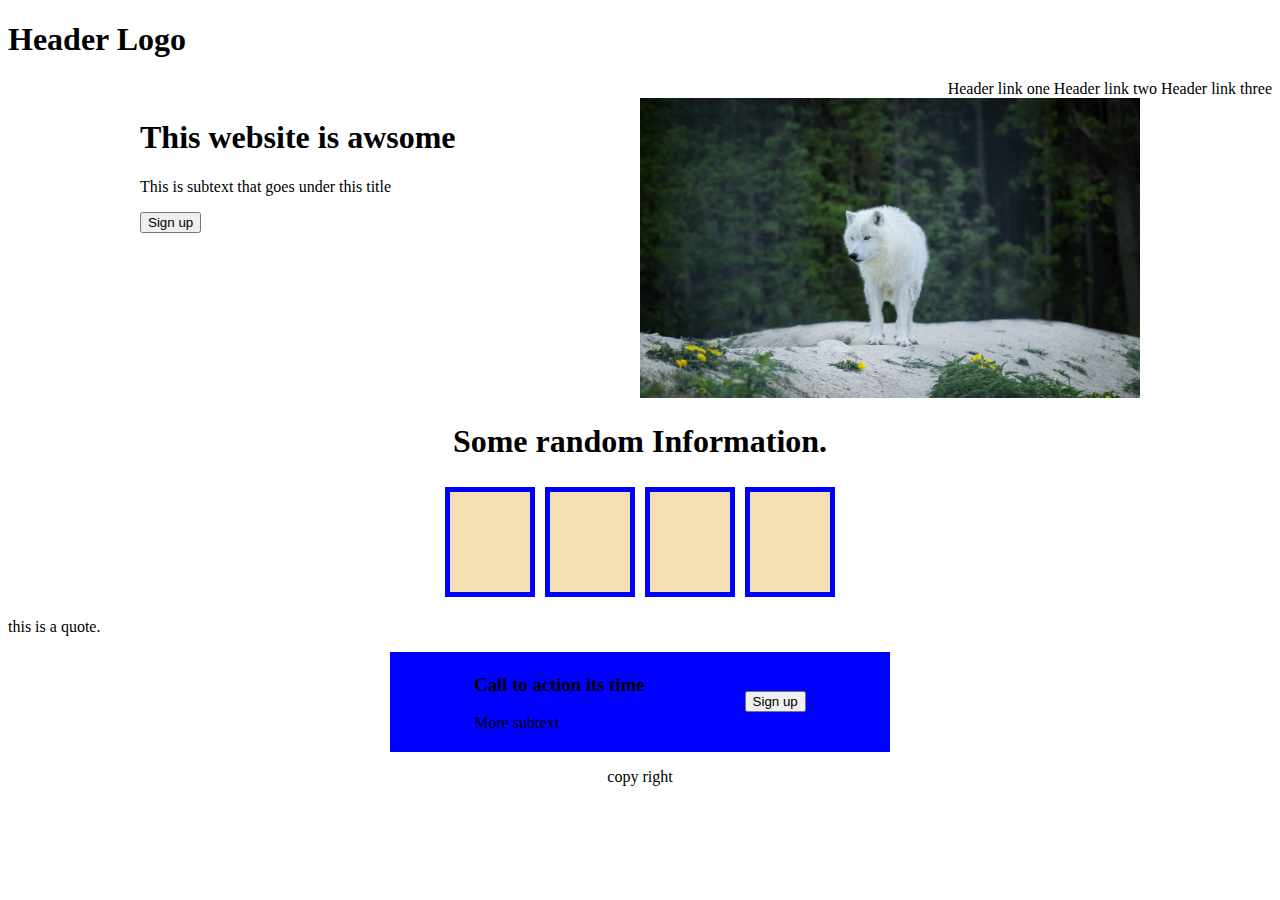
<file: index.html>
<!DOCTYPE html>
<html lang="en">
<head>
    <meta charset="UTF-8">
    <meta name="viewport" content="width=device-width, initial-scale=1.0">
    <link rel="stylesheet" href="style.css">
    <title>Document</title>
</head>
<body>
    <div>
        <h1>Header Logo</h1>
    </div>
    <div>
        <nav>
            <ul>
                <li>Header link one</li>
                <li>Header link two</li>
                <li>Header link three</li>
            </ul>    
        </nav>
    </div>
    <div class="awsome">
        <div class="awsome_one">
            <h1>This website is awsome</h1>
            <p>This is subtext that goes under this title</p>
            <button class="upper_button">Sign up</button>
        </div>
        <div>
            <img src="images/Wolf.jpg" width="500px" height="300px">
        </div>
    </div>
    <div>
        <h1 id="center_text">Some random Information.</h1>
    </div>
    <div id="main_container">
        <div id="main_box"></div>
        <div id="main_box"></div>
        <div id="main_box"></div>
        <div id="main_box"></div>
    </div>
    <div class="grey">
        <p>this is a quote.</p>
    </div>
    <div class="white_box" background-color="white">
        <div class="call_action">
            <div>
                <h3>Call to action its time</h3>
                <p>More subtext</p>
            </div>
            <div class="last_sign">
                <button>Sign up</button>
            </div>
        </div>
    </div>
    <div id="center_text" class="blue">
        <p>copy right</p>
    </div>
</body>
</html>
</file>
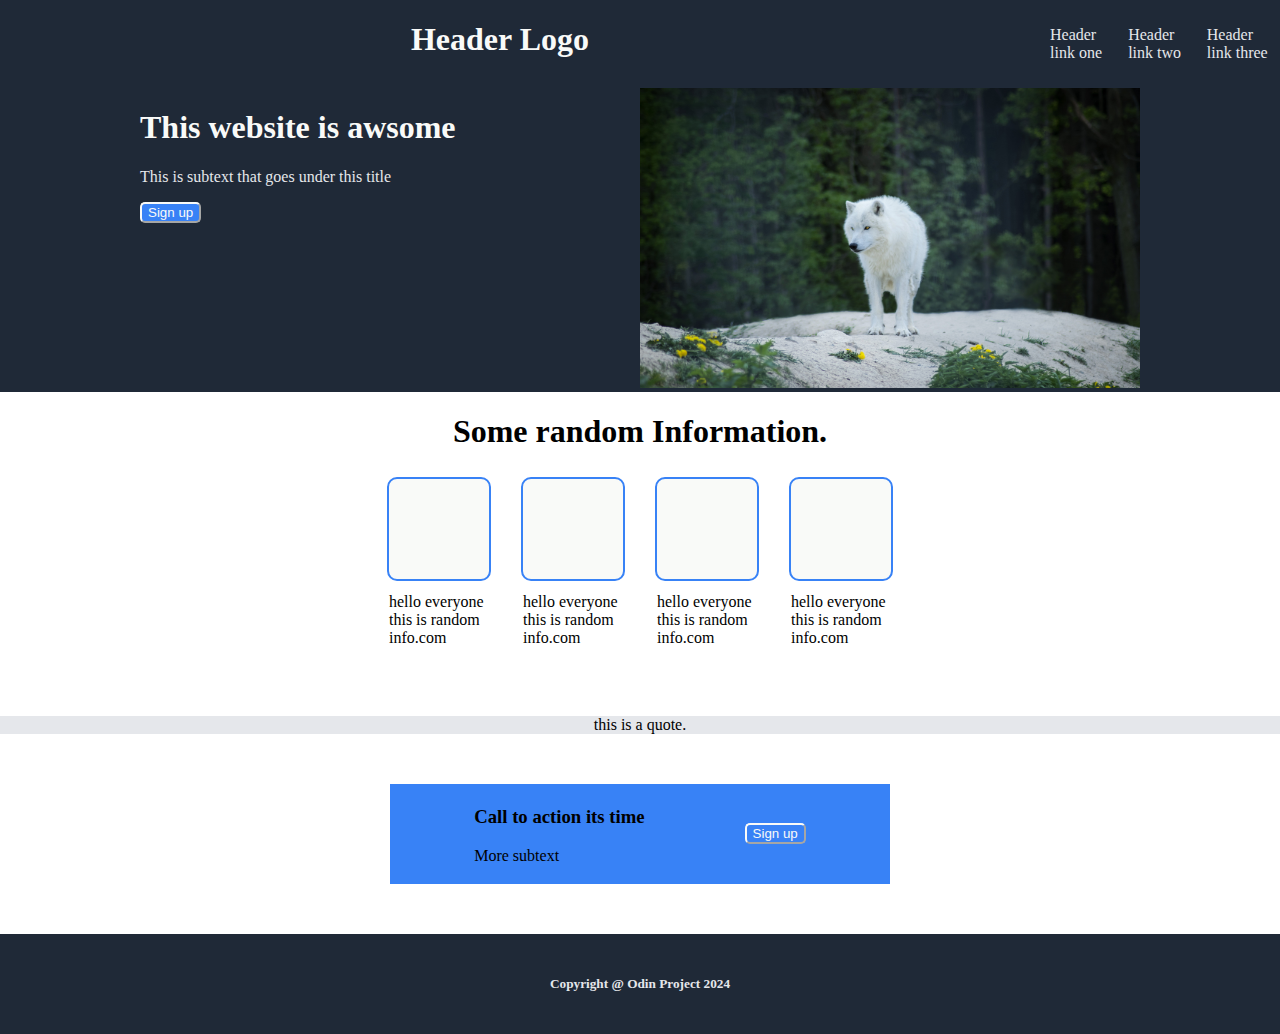
<file: Landing-Page/index.html>
<!DOCTYPE html>
<html lang="en">
<head>
    <meta charset="UTF-8">
    <meta name="viewport" content="width=device-width, initial-scale=1.0">
    <link rel="stylesheet" href="style.css">
    <title>Document</title>
</head>
<body>
<div class="mainhead">
    <div>
        <h1 class="firsthead">Header Logo</h1>
    </div>
    <div class="sechead">
    
            <ul>
                <li>Header link one</li>
                <li>Header link two</li>
                <li>Header link three</li>
            </ul>    
    
    </div>
</div>
    <div class="awsome">
        <div class="awsome_one">
            <h1 class="awsometext">This website is awsome</h1>
            <p class="awsomesub">This is subtext that goes under this title</p>
            <button class="upper_button">Sign up</button>
        </div>
        <div>
            <img src="images/Wolf.jpg" width="500px" height="300px">
        </div>
    </div>
    <div>
        <h1 id="center_text">Some random Information.</h1>
    </div>
    <div id="main_container">
        <div id="main_box"></div>
        <div id="main_box"></div>
        <div id="main_box"></div>
        <div id="main_box"></div>
    </div>
    <div id="main_info">
        <div id="info_box">hello everyone this is random info.com</div>
        <div id="info_box">hello everyone this is random info.com</div>
        <div id="info_box">hello everyone this is random info.com</div>
        <div id="info_box">hello everyone this is random info.com</div>
    </div>
    <div class="grey">
        <p>this is a quote.</p>
    </div>
    <div class="white_box" background-color="white">
        <div class="call_action">
            <div>
                <h3>Call to action its time</h3>
                <p>More subtext</p>
            </div>
            <div class="last_sign">
                <button>Sign up</button>
            </div>
        </div>
    </div>
    <div></div>
<div class="footer">
    <h5 class="end">Copyright @ Odin Project 2024</h5>
</div>
</body>
</html>
</file>
<file: style.css>
.upper_button {
    display: inline-block;
}

ul, li {
    list-style-type: none;
    display: inline;
}

nav {
    text-align: right;
}

#center_text {
    text-align: center;
}

#main_container {
    display: flex;
    justify-content: center;
}

#main_box {
    border:   5px solid blue;
    background: wheat;
    height: 100px;
    width: 80px;
    margin: 5px 5px 5px 5px;
    flex-basis: auto;
    
}

.call_action {
    height: 100px;
    width: 500px;
    background-color: blue;
    display: flex;
    justify-content: center;
    align-items: center;
    gap: 100px;
}

.white_box {
    display: flex;
    align-items: center;
    justify-content: center;
}

.awsome {
    display:flex;
    justify-content: center;
}

.awsome_one {
    width: 500px;
}
</file>
<file: Landing-Page/style.css>
.upper_button {
    display: inline-block;
}

ul, li {
    list-style-type: none;
}

ul {
    display: flex;
    justify-content: center;
}

li {
    margin: 10px;
    color: #E5E7EB;
}

.sechead {
    width: 1000px;

}

.firsthead {
    width: 1000px;
    text-align: center;
    color: #f9faf8;
}

.awsometext {
    color: #f9faf8;
}


#center_text {
    text-align: center;
}

#main_container {
    display: flex;
    justify-content: center;
}

#main_box {
    border:   2px solid #3882F6;
    border-radius: 10px;
    background: #f9faf8;
    height: 100px;
    width: 100px;
    margin: 5px 15px 5px 15px;
    flex-basis: auto;
    
}

#main_info {
    display: flex;
    justify-content: center;
}

#info_box {
    height: 100px;
    width: 100px;
    margin: 5px 15px 5px 15px;
    flex-basis: auto;
    border: 2px solid white;
}

.call_action {
    height: 100px;
    width: 500px;
    background-color: #3882F6;
    display: flex;
    justify-content: center;
    align-items: center;
    gap: 100px;
}

.white_box {
    display: flex;
    align-items: center;
    justify-content: center;
    margin: 50px 50px;
}

.awsome {
    display:flex;
    justify-content: center;
    background-color: #1F2937;
}

.awsome_one {
    width: 500px;
}

.mainhead {
    display: flex;
    background-color: #1F2937;
}

.grey {
    background-color: #E5E7EB;
    text-align: center;
}

button {
    background-color: #3882F6;
    color: #f9faf8;
    border-radius: 5px;
    border-color: #f9faf8;
}

.end {
    color: #E5E7EB;
}

body {
    margin: 0px;
}

.footer {
    background-color: #1F2937;
    height: 100px;
    display: flex;
    align-items: center;
    justify-content: center;
}

.awsomesub {
    color: #E5E7EB;
    
}
</file>
